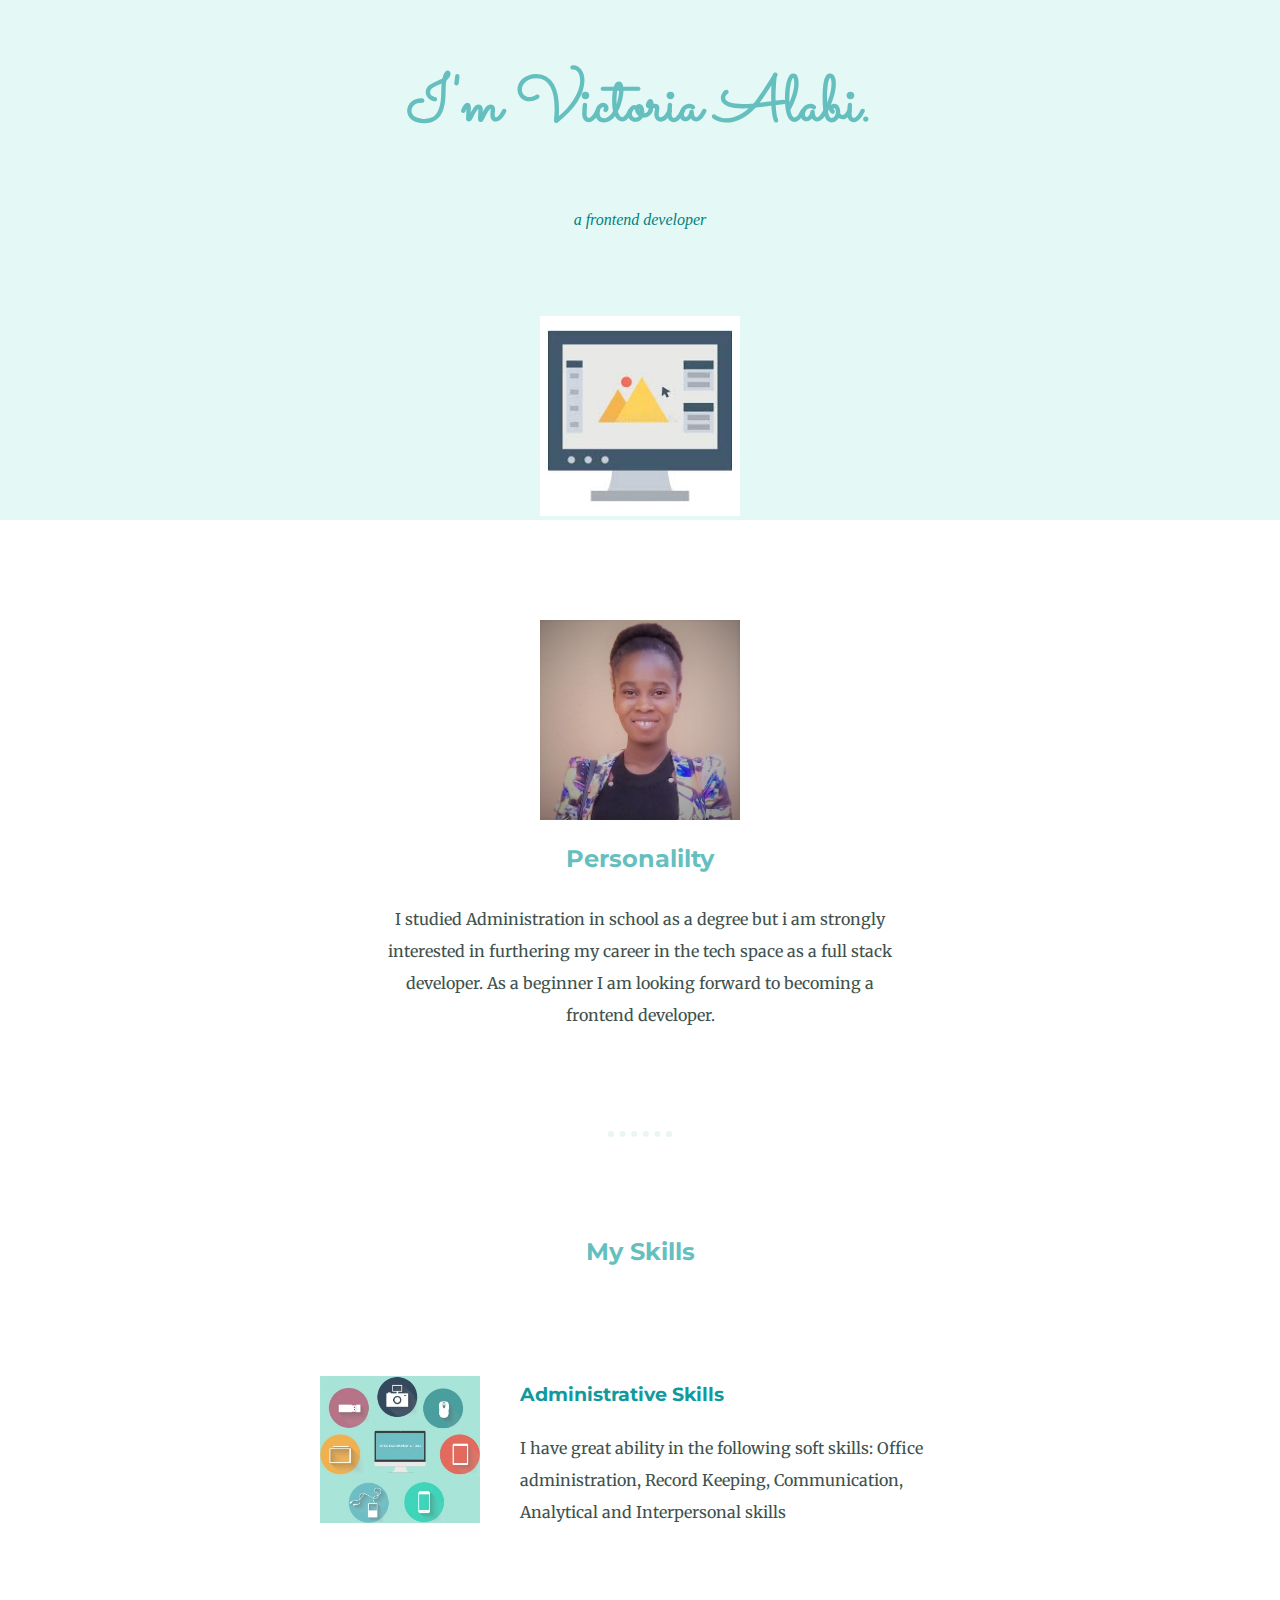
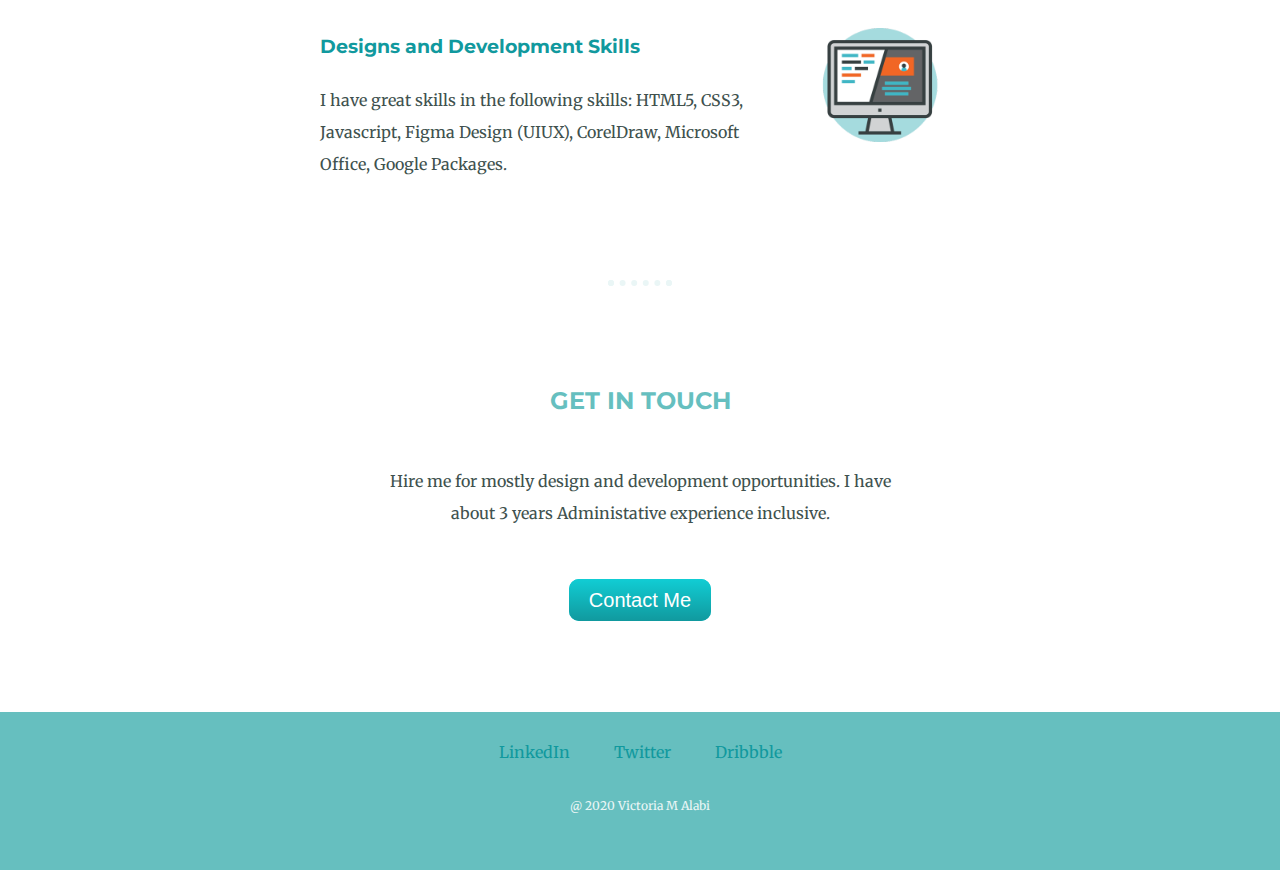
<file: css_My Site/index.html>
<!DOCTYPE html>
<html lang="en">
<head>
    <meta charset="UTF-8">
    <meta name="viewport" content="width=device-width, initial-scale=1.0">
    <title>Victoria Alabi</title>
    <link rel="stylesheet" href="style.css">
    <link rel="icon" href="favicon.ico">
    <link href="https://fonts.googleapis.com/css2?family=Merriweather&family=Montserrat:wght@500&family=Sacramento&display=swap" rel="stylesheet">
</head>
<body>
    <div class="top-container">
    <h1>I'm Victoria Alabi.</h1>
    <p class="frontend">a frontend developer</p>
    <img class="desktop-images" src="image/front-images.jpg" alt="mountain image">
    </div>
    <div class="middle-container">
            <img class="vickyPic" src="image/Vicky.jpg" alt="vicky Picture">
                <h2>Personalilty</h2>         
            <p class="personality">I  studied Administration in school as a degree but i am strongly interested in furthering
                my career in the tech space as a full stack developer. 
                As a beginner I am looking forward to becoming a frontend developer.
                </p>
        <hr>
        <div class="Skills"> 
            <h2>My Skills</h2>           
            <div class="skill-row">              
                <img class="soft-skills" src="image/office-tools-icons (2).jpg" alt="office-tools-icons">
                <h3>Administrative Skills</h3>
                <p>I have great ability in the following soft skills: Office administration, Record Keeping, Communication, 
                    Analytical and Interpersonal skills</p>      
            </div>
            <div class="skill-row">
                <img class="hard-skills" src="image/frondend-image.png" alt="hard-skills">
                <h3>Designs and Development Skills</h3>
                <p>I have great skills in the following skills: HTML5, CSS3, Javascript,
                    Figma Design (UIUX), CorelDraw, Microsoft Office, Google Packages.
                </p>           
            </div>
        </div>
        <hr>
        <div class="contact-me">
            <h2>GET IN TOUCH</h2>
            <p class="contact-message">Hire me for mostly design and development opportunities. I have about 3 years Administative experience inclusive.</p>
            <a  class="btn" href="vickysure500@gmail.com">Contact Me</a>
        </div>
    </div>
    <div class="bottom-container">
        <a href="https://www.linkedin.com/in/victoria-alabi-65444a186" target="_blank">LinkedIn</a>
        <a href="https://twitter.com/@vickyperky" target="_blank">Twitter</a>
        <a href="https:dribbble.com/vickyperk" target="_blank">Dribbble</a>
        <p class="copyright">@ 2020 Victoria M Alabi</p>
    </div>
</body>
</html>
</file>
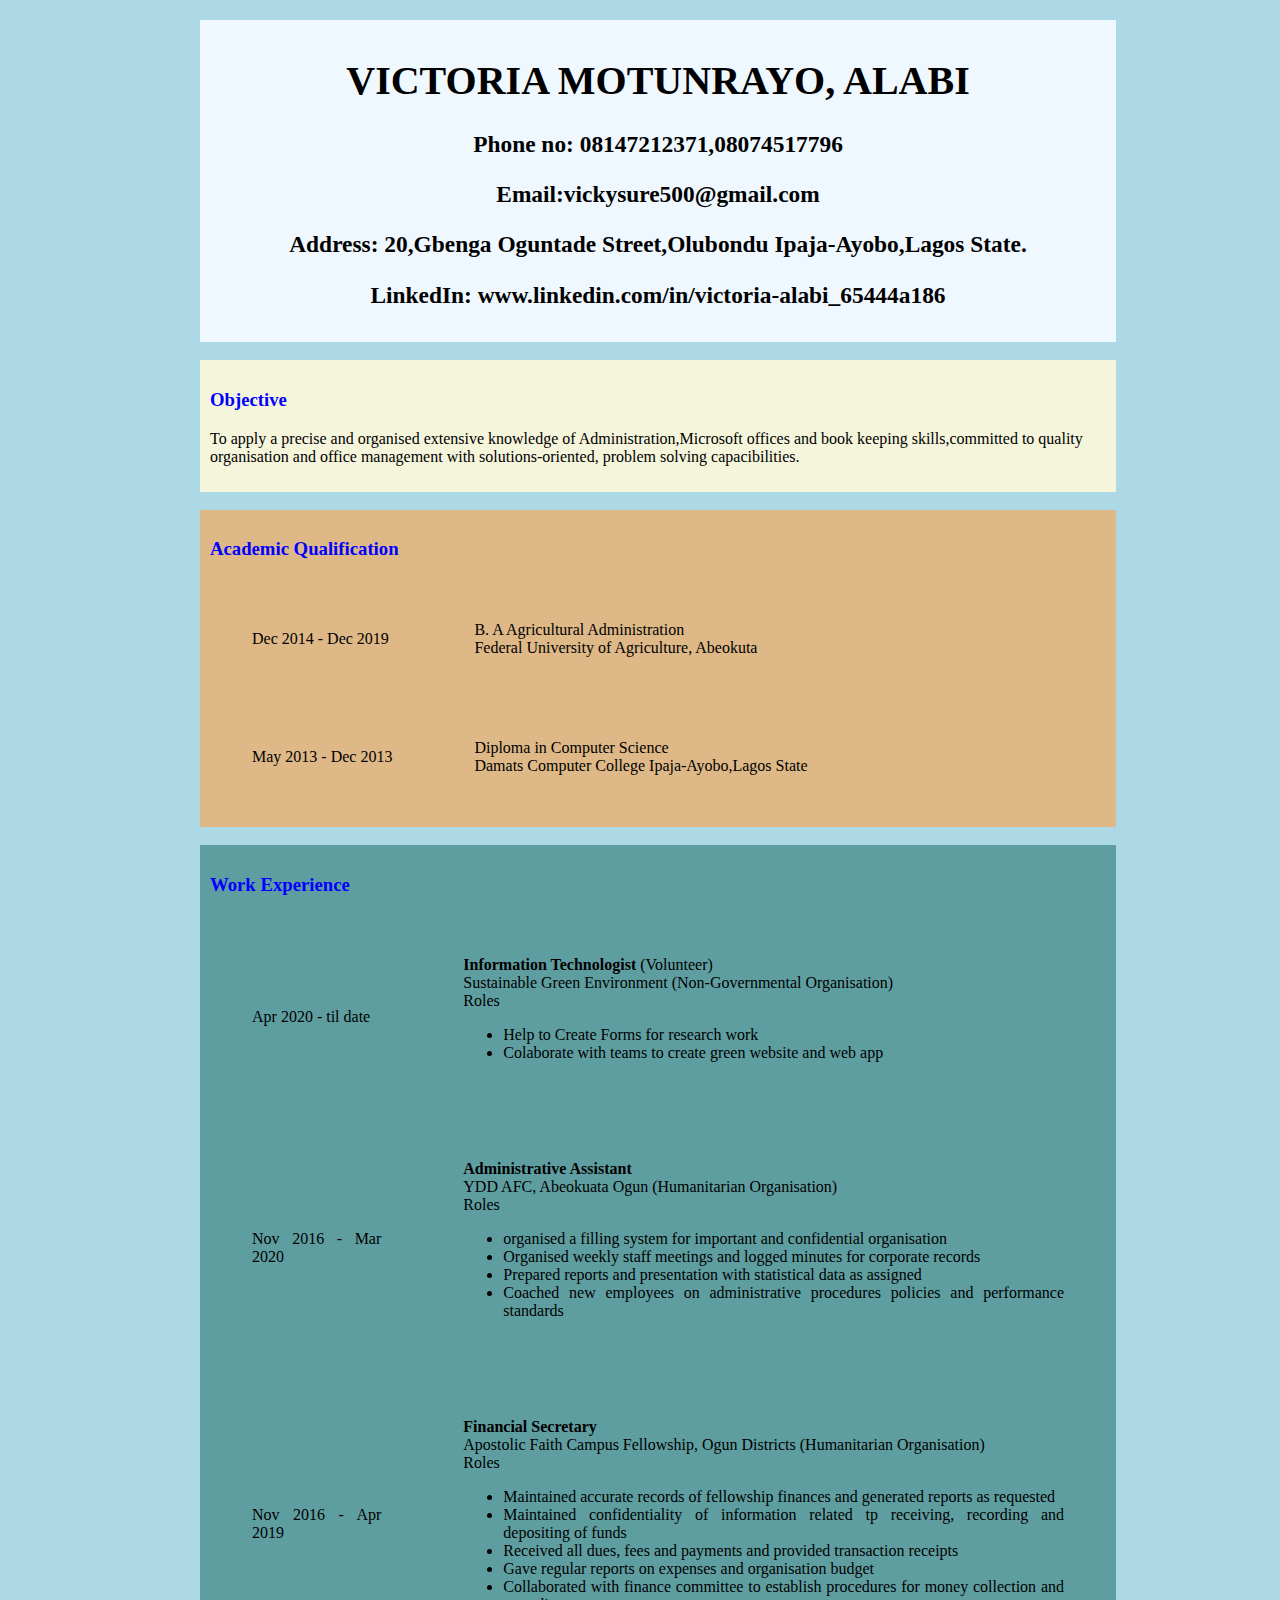
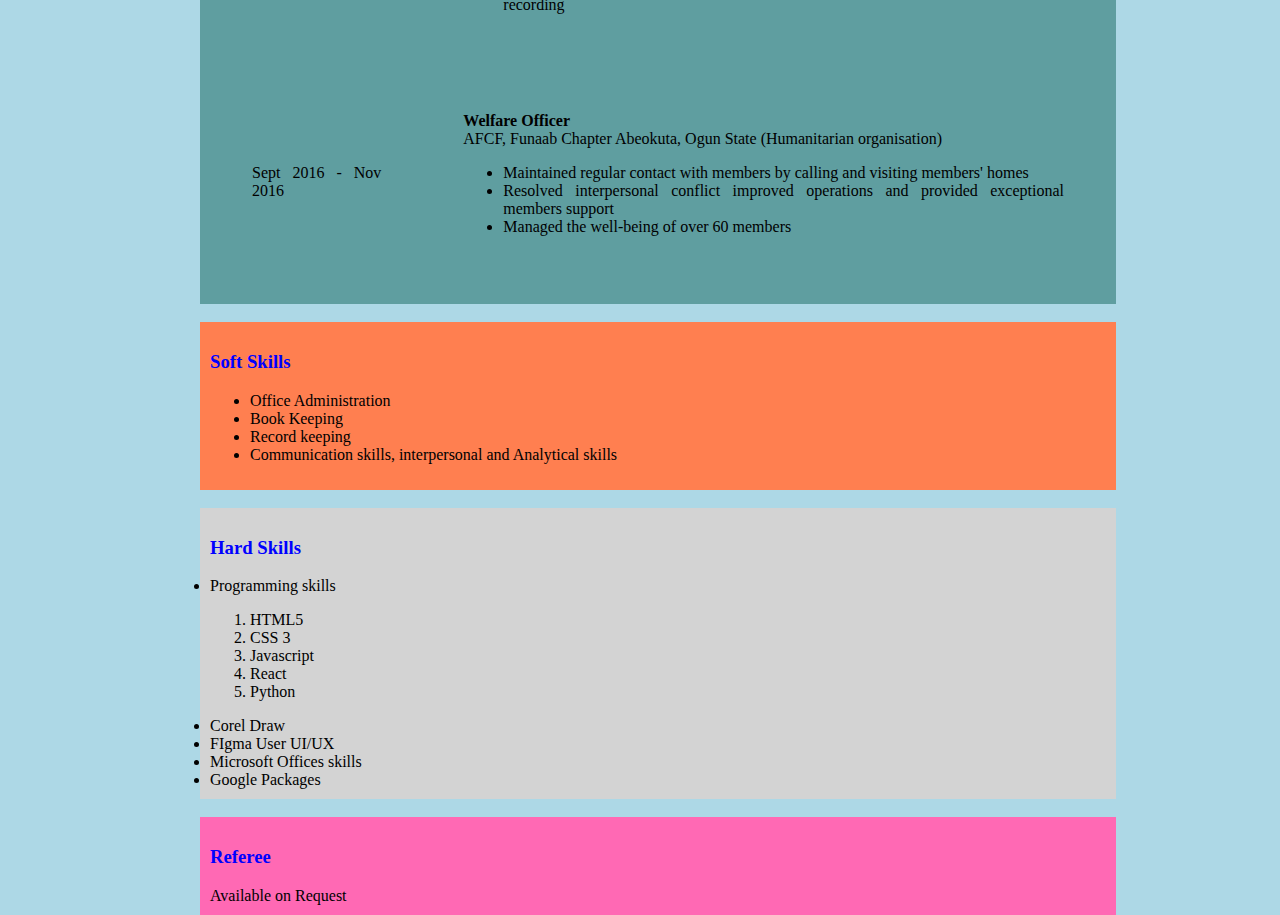
<file: Vicky Personal site/Vicky_personal site.html>
<!DOCTYPE html>
<html lang="en">
<head>
    <meta charset="UTF-8">
    <meta name="viewport" content="width=device-width, initial-scale=1.0">
    <title>Vicky_Resume with Html5</title>
    <link rel="stylesheet" href="vicky_cv.css">
</head>
<body>
<article id="vicky_cv">
    <div class="vicky_title">
        <h1>VICTORIA MOTUNRAYO, ALABI</h1>
        <h3>Phone no: 08147212371,08074517796</h>
        <h3>Email:vickysure500@gmail.com</h3>
        <h3>Address: 20,Gbenga Oguntade Street,Olubondu Ipaja-Ayobo,Lagos State.</h3>
        <h3>LinkedIn: www.linkedin.com/in/victoria-alabi_65444a186</h3>
    </div>
        <!-- <hr class="rule"> am  still practicing HTML5. i dont think the hr tag is important -->
        <br>
        
         <div class="objective">
                <h3 class="heading">Objective</h3>
                <p class="paragraph_style">To apply a precise and organised extensive knowledge of Administration,Microsoft offices and book
                    keeping skills,committed to quality organisation and office management with solutions-oriented, problem
                    solving capacibilities.
                </p>
            </div>
            <br>
            <!-- <hr class="rule"> -->
                <div class="Aca_qua">
                    <h3 class="heading">Academic Qualification</h3>
                    <table>
                        <tr>
                            <td>Dec 2014 - Dec 2019</td>
                            <td>B. A Agricultural Administration <br>
                                Federal University of Agriculture, Abeokuta</td>
                        </tr>
                        <tr>
                            <td>May 2013 - Dec 2013</td>
                            <td>Diploma in Computer Science <br>
                                Damats Computer College Ipaja-Ayobo,Lagos State</td>
                            
                    </tr>
                    </table>
                </div>
                <br>
                <!-- <hr class="rule"> -->
                        <div class="work_exp">
                            <h3 class="heading">Work Experience</h3>
                            <table>
                                <tr>
                                    <td>Apr 2020 - til date</td>
                                    <td><strong>Information Technologist </strong> (Volunteer) <br>
                                    <span>Sustainable Green Environment (Non-Governmental Organisation) </span> <br>
                                       Roles <br>
                                       <ul>
                                           <li>Help to Create Forms for research work</li>
                                           <li>Colaborate with teams to create green website and web app</li>
                                       </ul>
                                    </td>

                                </tr>
                                <tr>
                                    <td>Nov 2016 - Mar 2020</td>
                                    <td><strong>Administrative Assistant</strong> <br>
                                        <span>YDD AFC, Abeokuata Ogun (Humanitarian Organisation)</span><br>
                                        Roles <br>
                                        <ul>
                                            <li>organised a filling system for important and confidential organisation</li>
                                            <li>Organised weekly staff meetings and logged minutes for corporate records</li>
                                            <li>Prepared reports and presentation with statistical data as assigned</li>
                                            <li>Coached new employees on administrative procedures policies and performance standards</li>
                                        </ul>
                                    </td>
                                </tr>
                                <tr>
                                    <td> Nov 2016 - Apr 2019</td>
                                    <td> <strong>Financial Secretary</strong><br>
                                        <span>Apostolic Faith Campus Fellowship, Ogun Districts (Humanitarian Organisation)</span> <br>
                                        Roles <br>
                                        <ul>
                                            <li>Maintained accurate records of fellowship finances and generated reports as requested</li>
                                            <li>Maintained confidentiality of information related tp receiving, recording and depositing of funds</li>
                                            <li>Received all dues, fees and payments and provided transaction receipts</li>
                                            <li>Gave regular reports on expenses and organisation budget</li>
                                            <li>Collaborated with finance committee to establish procedures for money collection and recording</li>
                                        </ul>
                                    </td>
                                </tr>
                                <tr>
                                    <td>Sept 2016 - Nov 2016</td>
                                    <td> <strong>Welfare Officer</strong> <br>
                                        <span>AFCF, Funaab Chapter Abeokuta, Ogun State (Humanitarian organisation)</span> <br>
                                        <ul>
                                            <li>Maintained regular contact with members by calling and visiting members' homes</li>
                                            <li> Resolved interpersonal conflict improved operations and provided exceptional members support</li>
                                            <li>Managed the well-being of over 60 members</li>
                                        </ul>
                                    </td>
                                </tr>
                            </table>
                        </div>
                        <br>
                        <!-- <hr class="rule"> -->
                            <div class="soft_skill">
                                <h3 class="heading">Soft Skills</h3>
                                <ul>
                                    <li>Office Administration</li>
                                    <li>Book Keeping</li>
                                    <li>Record keeping</li>
                                    <li>Communication skills, interpersonal and Analytical skills</li>
                                </ul>
                         </div>
                         <br>
                          <!-- <hr class="rule"> -->
                                <div class="hard_skill">
                                    <h3 class="heading">Hard Skills</h3>
                                    <li>Programming skills
                                        <ol>
                                            <li>HTML5</li>
                                            <li>CSS 3</li>
                                            <li>Javascript</li>
                                            <li>React</li>
                                            <li>Python</li>
                                        </ol>
                                    </li>
                                    <li>Corel Draw</li>
                                    <li>FIgma User UI/UX</li>
                                    <li>Microsoft Offices skills</li>
                                    <li>Google Packages</li>
                                </div>
                                <br>
                                <!-- <hr class="rule"> -->
                                <div class="referee">
                                    <h3 class="heading">Referee</h3>
                                    <span>Available on Request</span>
                                </div>
</article>
</body>
</html>
</file>
<file: css_My Site/style.css>
body{
    color:#40514e;
    margin: 0;
    text-align: center;
    font-family: 'Merriweather', serif;
}
h1{
    color: #66bfbf;
    margin: auto;
    padding: 10px;
    font-size: 4rem;
    font-family: 'Sacramento', cursive;

}
h2{
    color: #66bfbf;
    font-family: 'Montserrat', sans-serif;
    font: 2rem;
    padding-bottom: 10px;
}
h3{
    color: #11999e;
    font-family: 'Montserrat', sans-serif;
}
hr{
    border:6px dotted #eaf6f6;
    width: 4%;
    margin: 100px auto;
    border-bottom: none;
}
p{
    line-height: 2;
    font-size: 1rem;
}

a{
    margin: 10px 20px;
    text-decoration: none;
    color: #11999e;
}
a:hover{
    color: #eaf6f6;
}
.personality{
    width: 40%;
    margin: auto;
    font-size: 1rem;
}
.frontend{
    padding: 10px;
    position: relative;
    bottom: 20px;
    font-size: 18pxs;
    font-style: italic;
    /* font-weight: bold; */
    font-family:cursive;
    color: #008080;
    margin: 50px auto;
    
}
.top-container{
    background-color: #e4f9f5;
    position: relative;
    padding-top: 50px;
   
}


.middle-container{
    margin: 100px 0;

}
.bottom-container{
    background-color: #66bfbf;
    padding: 30px 0 20px;
}

.desktop-images{
    width: 200px;
   margin: auto;
  
}

.vickyPic{
    width: 200px;
    height: 200px;
}
.skill-row{
    width: 50%;
    margin: 100px auto 100px auto;
    text-align: left;
    line-height: 2;
}
.hard-skills{
    width: 25%;
    float: right;
    margin-left: 40px;
    position: relative;
   
}
.soft-skills{
    width: 25%;
    float: left;
    margin-right: 40px;
    position: relative;
}
.contact-message{
    width: 40%;
    margin: 40px auto 60px;
}
.copyright{
    font-size: 0.75rem;
    color: #eaf6f6;
    padding: 20px 0;
}
.btn {
    background: #11CDD4;
    background-image: -webkit-linear-gradient(top, #11CDD4, #11999E);
    background-image: -moz-linear-gradient(top, #11CDD4, #11999E);
    background-image: -ms-linear-gradient(top, #11CDD4, #11999E);
    background-image: -o-linear-gradient(top, #11CDD4, #11999E);
    background-image: linear-gradient(to bottom, #11CDD4, #11999E);
    -webkit-border-radius: 10;
    -moz-border-radius: 10;
    border-radius: 10px;
    font-family: Arial;
    color: #ffffff;
    font-size: 20px;
    padding: 10px 20px 10px 20px;
    text-decoration: none;
  }
  
  .btn:hover {
    background: #30E3CB;
    background-image: -webkit-linear-gradient(top, #30E3CB, #2BC4AD);
    background-image: -moz-linear-gradient(top, #30E3CB, #2BC4AD);
    background-image: -ms-linear-gradient(top, #30E3CB, #2BC4AD);
    background-image: -o-linear-gradient(top, #30E3CB, #2BC4AD);
    background-image: linear-gradient(to bottom, #30E3CB, #2BC4AD);
    text-decoration: none;
  }
</file>
<file: Vicky Personal site/vicky_cv.css>
body{
    background:lightblue;
    border: none;
    margin: 0;
    /* background-image: ; */
}
.vicky_title{
    /* align-content: center; */
    text-align: center;
    margin: 0;
    padding: 10px;
    font-size: 20px;
    /* width: 15em; */
    /* border: 1px solid #333; */
    /* box-shadow: 8px 8px 5px #444; */
    /* padding: 8px 12px; */
    /* background-image: linear-gradient(180deg, #fff, #ddd 40%, #ccc); */
    /* border: none; */
    background-color: aliceblue;
    width: 70%;
    /* display: flex; */
    /* display: inline-block;
    align-items: center; */
    /* float: left; */
    /* vertical-align: middle; */
    /* position: absolute;
    left: 50; */
}
#vicky_cv{
    /* align-content: center;
    text-align: justify; */
    /* background-color: aliceblue; */
    /* display: inline-block; */ 
    /* align-items: center; */
    /* justify-content: center; */
    /* position: absolute;
    right: 0;
    top: 0;
    border: 0; */
    /* float: ; */
    position: relative;
    top: 20px;
    left: 200px;
    right: 200px;

    
    

}
.objective{
    background-color: beige;
    width: 70%;
    /* align-items: center; */
    padding: 10px;
}
.Aca_qua{
    background-color: burlywood;
    width: 70%;
    padding: 10px;
}
.work_exp{
    background-color: cadetblue;
    width: 70%;
    padding: 10px;
    
}
td{
    text-align: justify;
    padding: 40px;
}

.soft_skill{
    background-color: coral;
    width: 70%;
    padding: 10px;
}
.hard_skill{
    background-color:lightgray;
    width: 70%;
    padding: 10px;
    border: 0;
}
.referee{
    background-color: hotpink;
    width: 70%;
    padding: 10px;
    border: 0;
}
.heading{
    font: 20px;
    color: blue;
}
/* .rule{
    width: 50%;
    /* position: absolute;
    right: 0;
    top: 0; */
</file>
